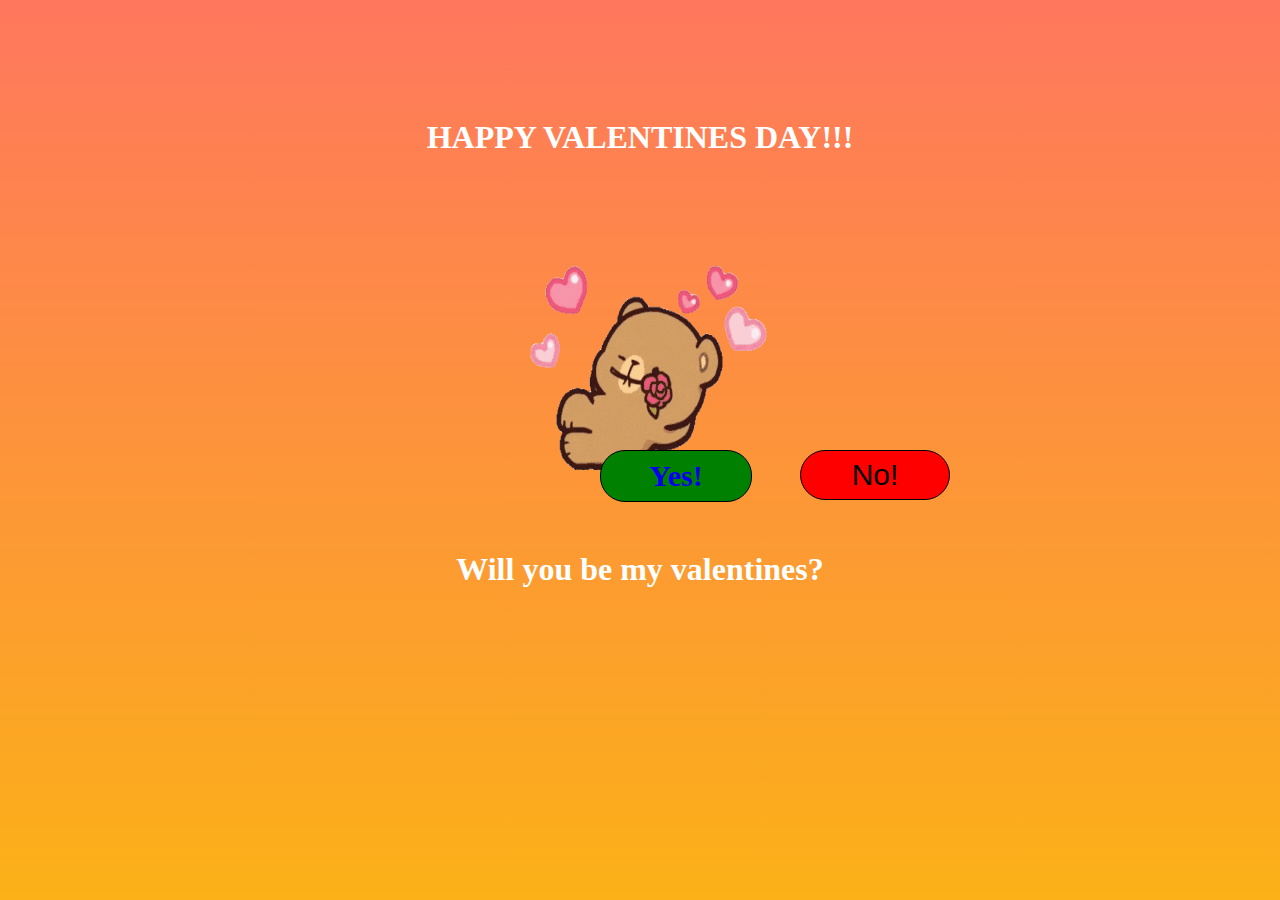
<file: index.html>
<html>
<h1>
    <strong>
        <center>
            <br><br><br>
            HAPPY VALENTINES DAY!!! 
            <link rel="stylesheet" href="valentines.css"
        </center>
        <br><br><br>
        <div style="text-align:center; ">
            <img src="bear jump.gif" width="300" height="300">
        </div>
        <script src ="valentines.js"></script>
    </strong> 
</h1>
<body>
    <center>
        <h1 style="font-fasmily:verdana;">
        Will you be my valentines?
        <link rel="stylesheet" href="valentines.css"
        </h>
    </center>
    <link rel="stylesheet" href="valentines.css">
    <button id="button">No!</button>
 <h5>
    <a 
        href="yes.html"
        style="text-decoration:none;"
        style="color: black">
        Yes!
    </a>
</h5>
</body>
</html>
</file>
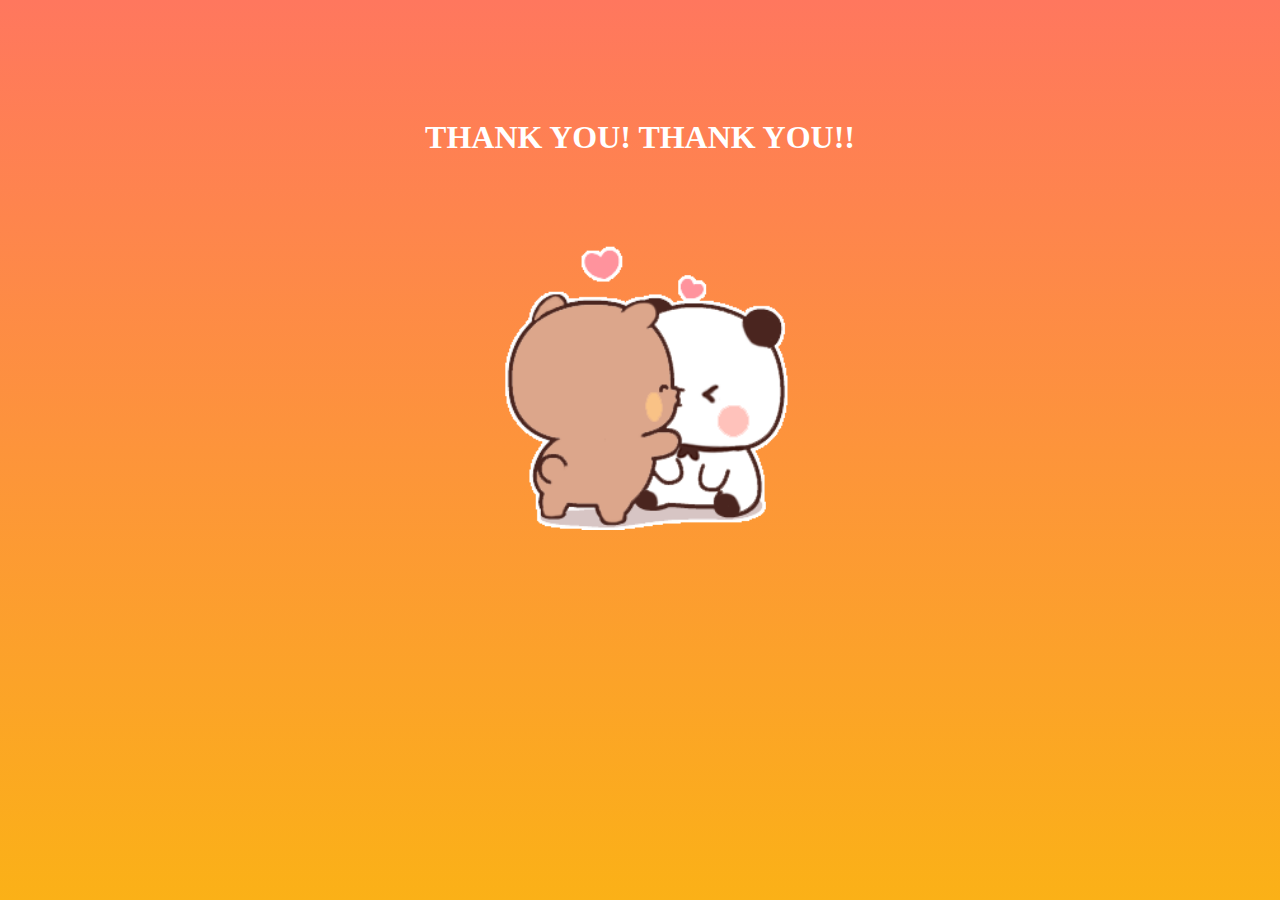
<file: yes.html>
<html>
<h1>
    <strong>
        <center>
            <br><br><br>
            THANK YOU! THANK YOU!! 
            <link rel="stylesheet" href="valentines.css"
        </center>
        <br><br><br>
        <div style="text-align:center; ">
            <img src="bear kiss.gif" width="300" height="300">
        </div>
        <script src ="valentines.js"></script>
    </strong> 
</h1>
</file>
<file: valentines.css>
h1{
    color: white;
}
body {
    color: white;
    background-image: linear-gradient(#FF775E,#FBB117 );
  }
button{
        font-style: Helvetica;
        font-size: 30;
        border-style:solid;
        border-width: 1.5px;
        color: black;
        border-radius: 25px;
        width: 150px;
        height: 50px;
        padding: 5px;
        background-color: red;
        position: absolute;
        top: 550px;
        left: 200px;
        
}
h5{
        font-style: Helvetica;
        font-size: 30;
        border-style:solid;
        border-width: 1.5px;
        color: black;
        line-height: 40px;
        text-align: center;
        border-radius: 25px;
        width: 140px;
        height: 40px;
        padding: 5px;
        background-color: green;
        position: absolute;
        top: 500px;
        left: 40px;
}

@media only screen and (min-width: 1000px) 
{
    h1{
        color: white;
    }
    body {
        color: white;
        background-image: linear-gradient(#FF775E,#FBB117 );
      }
    button{
            font-style: Helvetica;
            font-size: 30;
            border-style:solid;
            border-width: 1.5px;
            color: black;
            border-radius: 25px;
            width: 150px;
            height: 50px;
            padding: 5px;
            background-color: red;
            position: absolute;
            top: 450px;
            left: 800px;
            
    }
    h5{
            font-style: Helvetica;
            font-size: 30;
            border-style:solid;
            border-width: 1.5px;
            color: black;
            line-height: 40px;
            text-align: center;
            border-radius: 25px;
            width: 140px;
            height: 40px;
            padding: 5px;
            background-color: green;
            position: absolute;
            top: 400px;
            left: 600px;
    }
}
</file>
